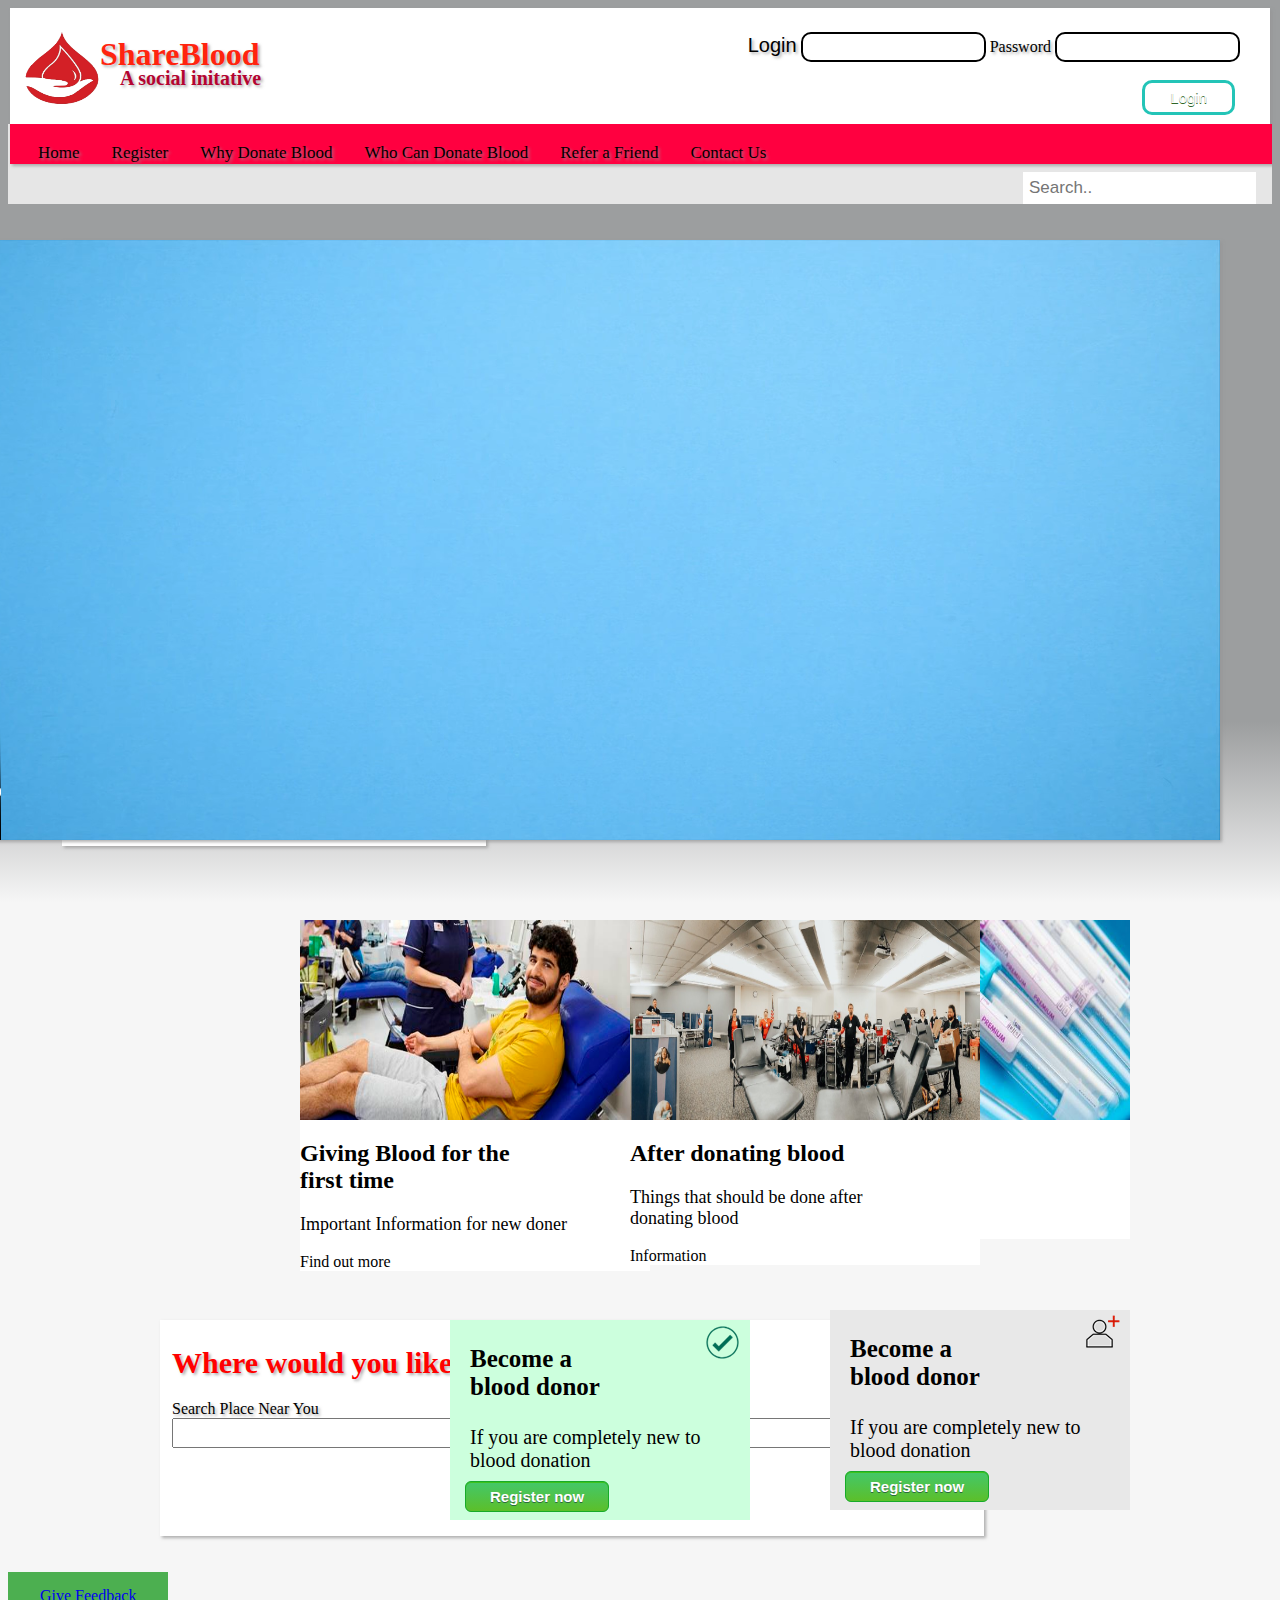
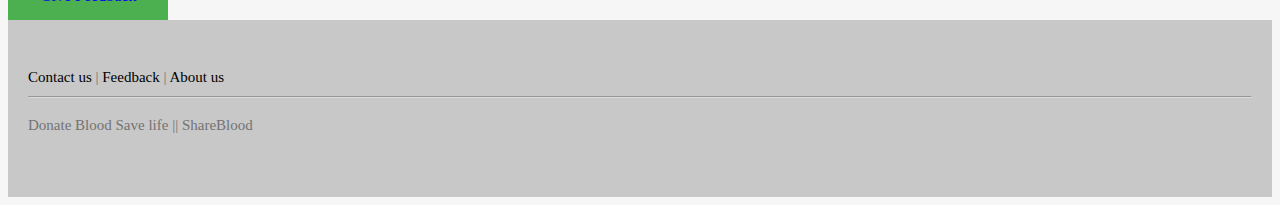
<file: index.html>
<html>
<head>
	<title>Share Blood</title>
	<link rel="icon" type="image/ico" href="logo2.png"/>
  <link rel="stylesheet" href="blood.css">

<body>
<div class="header2">
<fieldset>	
<div class="header1">
<a href="index.html">	
	<img src="logo2.png" alt="logo" />
	<h1>ShareBlood</h1><br>
	<h2>A social initative</h2>
</a>
</div>
<div class="login">
	<form>
	<label class="text_1"for="Donation-login">Login</label>
	<input type="text" id="Donation-login" name="Donation-login"/>
	<lable lass="text_2" for="Password">Password</lable>
	<input type="Password" id="Password" name="Password"><br><br>
	<input type="submit" value="Login">
	</form>
</div>
</fieldset>
</div>

 <div class="topnav">
 <fieldset>
  <a class="active" href="index.html">Home</a>
  <a href="register.html">Register</a>
  <a href="why_donate_blood.html">Why Donate Blood</a>
  <a href="who_can_donate_blood.html">Who Can Donate Blood</a>
  <a href="refer.html">Refer a Friend</a>
  <a href="contact_us.html">Contact Us</a>
  </fieldset>
  <input type="text" placeholder="Search..">
</div> <br><br>
<div class="doner">
	<fieldset>
		<form>
		<h1>Find Donor</h1>
		<label for="state">:State</label>
		<select id="state">
			<option value="Andhra Pradesh">Andhra Pradesh</option>
			<option value="Arunachal Pradesh">Arunachal Pradesh</option>
			<option value="Assam">Assam</option>
			<option value="Bihar">Bihar</option>
			<option value="Goa">Goa</option>
			<option value="Gujarat">Haryana</option>
			<option value="Himachal Pradesh">Himachal Pradesh</option>
			<option value="Jharkhand">Jharkhand</option>
		</select><br><br>
		<label for="city">:City</label>
		<select id="city">
			<option value="Amaravati">Amaravati</option>
			<option value="Itanagar">Itanagar</option>
			<option value="	Dispur">Dispur</option>
			<option value="Patna">Patnar</option>
			<option value="Panaji">Panaji</option>
			<option value="	Gandhinagar">Gandhinagar</option>
			<option value="Shimla">Shimla</option>
			<option value="Jharkhand">Jharkhand</option>
		</select><br><br>
		<label for="blood_group">:Blood Group</label>
		<select id="blood_group">
			<option value="A+">A+</option>
			<option value="A-">A-</option>
			<option value="	B+">B+</option>
			<option value="B-">B-</option>
			<option value="O+">O+</option>
			<option value="	O-">O-</option>
			<option value="AB+">AB+</option>
			<option value="AB-">AB-</option>
		</select><br><br>
		<input type="submit" value="search">
	</form>
	<img class="img_set" src="donation1.jpg">
	</fieldset>
</div>
</div>
<video class="vidwork" controls>
  <source src="blood_donation.mp4" type="video/mp4">
</video>
<div class="donation_prcs">
	<a href ="give_blood.html" class ="link_give">
		<div class="donation_process">
			<img src="donation5.jpg" alt="donation imgae">
		</div>
		<div class="progress1">
			<h2>Giving Blood for the<br> first time</h2>
		</div>
		<p>Important Information for new doner</p>
		<span class=link2>Find out more</span>
	</a>
</div>

<div class="donation_prcs2">
	<a href ="register.html" class ="link_give1">
		<div class="donation_process2">
			<img src="donation8.jpg" alt="donation imgae">
		</div>
		<div class="progress2">
			<h2>Register Online</h2>
		</div>
		<p>First step for blood donation</p>
		<span>Information</span>
	</a>
</div>



<div class="donation_prcs3">
	<a href ="give_blood3.html" class ="link_give3">
		<div class="donation_process3">
			<img src="donation6.jpg" alt="donation imgae">
		</div>
		<div class="progresse">
			<h2>After donating blood</h2>
		</div>
		<p>Things that should be done after<br> donating blood</p>
		<span>Information</span>
	</a>
</div><br><br><br><br><br><br><br><br><br><br><br><br><br><br><br><br><br><br><br><br><br><br><br><br><br><br><br><br><br><br><br><br><br><br><br><br><br><br><br><br><br><br><br><br><br><br><br><br><br><br><br><br><br><br><br><br><br><br><br><br>
  <div class="place_donation">
	<fieldset>
		<h1>Where would you like to donate blood</h1>
		<label for="search">Search Place Near You</label><br>
			<input type="text" id="search" name="search1" size="50"/><br/><br>
<input type="submit" name="search"/><br/>
	</fieldset> <!-------------------------------------------------------------------------------------->
    <div class="new-register">
                <div class="register_image">
                    <img class="register_image-1" src="tick.png" alt="register-tick.png">
                </div>
            <h3 class="register_heading">Become a<br> blood donor</h3>
            <div class="register_text" data-mh="appointment-block-text" >
                <p>If you are completely new to <br>blood donation</p>
            </div>
                <a class="btn" href="register.html" target="_top">Register now</a>
        </div>

                                



<!-------------------------------------------------------------------------------------->
     <div class="new">
                <div class="register">
                    <img class="register_image" src="add.png" alt="register-tick.png">
                </div>
            <h3 class="register-heading">Become a<br> blood donor</h3>
            <div class="register_text1" data-mh="appointment-block-text" >
                <p>If you are completely new to <br>blood donation</p>
            </div>
                <a class="button" href="register.html" target="_top">Register now</a>
        </div>

<!-------------------------------------------------------------------------------------->
	<br><br>
</div>

<div class="feed_back"><a class="feed_back1" href="feedback.html">Give Feedback</a></div>

</body>

<!-------------------------------------------------------------------------------------->
    <footer class="site-footer">
      <div class="container">
        <div class="row">
  <tr class>
    <a href="contact_us.html" class="info"><th>Contact us</th></a>
    <th>|</th>
    <a href="feedback.html" class="info1"><th>Feedback</th></a>
    <th>|</th>
    <a href="about_us.html" class="info1"><th>About us</th></a>
  </tr>
           

        <hr>
      </div>
      <div class="container">
        <div class="row">
            <p class="save">Donate Blood Save life || ShareBlood 
            </p>
          </div>
      </div>
</footer>
</html>
</file>
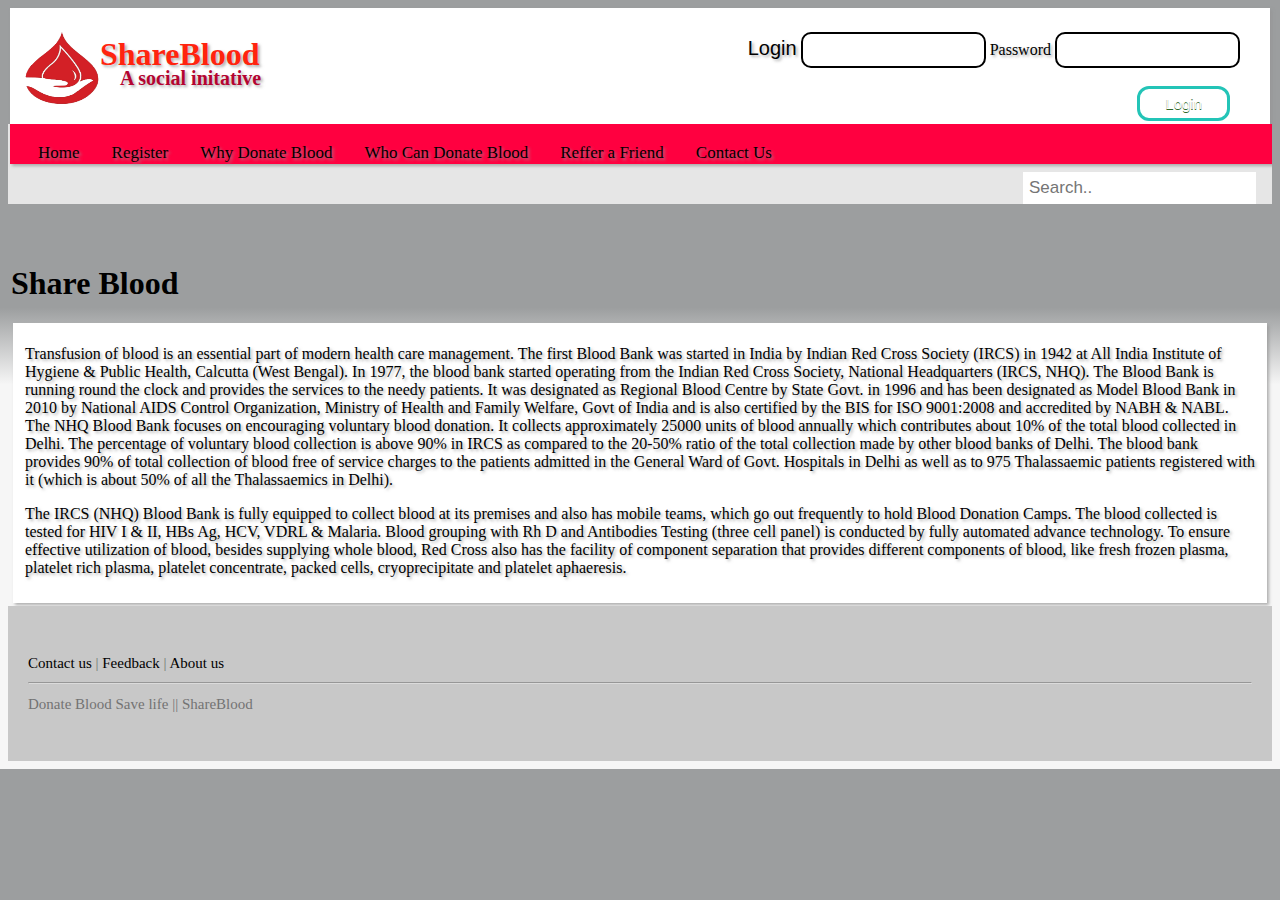
<file: about_us.html>
<!Doctype html>
<html>
    <head>
        <title>About Us</title>
        <link rel="stylesheet" href="about_us.css">
        <link rel="icon" type="image/ico" href="logo2.png"/>
          
  </head>

<meta name="viewport" content="width=device-width, initial-scale=1">

  <body>
<div class="header2">
<fieldset>  
<div class="header1"> 
<a href="index.html">  
  <img src="logo2.png" alt="logo" />
  <h1>ShareBlood</h1><br>
  <h2>A social initative</h2>
</a>
</div>
<div class="login">
  <form>
  <label class="text_1"for="Donation-login">Login</label>
  <input type="text" id="Donation-login" name="Donation-login"/>
  <lable lass="text_2" for="Password">Password</lable>
  <input type="Password" id="Password" name="Password"><br><br>
  <input type="submit" value="Login">
  </form>
</div>
</fieldset>
</div>

 <div class="topnav">
 <fieldset>
  <a class="active" href="index.html">Home</a>
  <a href="register.html">Register</a>
  <a href="why_donate_blood.html">Why Donate Blood</a>
  <a href="who_can_donate_blood.html">Who Can Donate Blood</a>
  <a href="refer.html">Reffer a Friend</a>
  <a href="contact_us.html">Contact Us</a>
  </fieldset>
  </fieldset>
  <input type="text" placeholder="Search..">
</div> <br><br>     
        <table>
            <tr>
                <td colspan="100%">
                    <h1>
                        Share Blood
                    </h1>
                    <fieldset class="field1">
                    <p>
                        Transfusion of blood is an essential part of modern health care management. The first Blood Bank was started in India by Indian Red Cross Society (IRCS) in 1942 at All India Institute of Hygiene & Public Health, Calcutta (West Bengal).
In 1977, the blood bank started operating from the Indian Red Cross Society, National Headquarters (IRCS, NHQ). The Blood Bank is running round the clock and provides the services to the needy patients. It was designated as Regional Blood Centre by State Govt. in 1996 and has been designated as Model Blood Bank in 2010 by National AIDS Control Organization, Ministry of Health and Family Welfare, Govt of India and is also certified by the BIS for ISO 9001:2008 and accredited by NABH & NABL.

The NHQ Blood Bank focuses on encouraging voluntary blood donation. It collects approximately 25000 units of blood annually which contributes about 10% of the total blood collected in Delhi. The percentage of voluntary blood collection is above 90% in IRCS as compared to the 20-50% ratio of the total collection made by other blood banks of Delhi. The blood bank provides 90% of total collection of blood free of service charges to the patients admitted in the General Ward of Govt. Hospitals in Delhi as well as to 975 Thalassaemic patients registered with it (which is about 50% of all the Thalassaemics in Delhi).
                    </p>
                    <p>
                        The IRCS (NHQ) Blood Bank is fully equipped to collect blood at its premises and also has mobile teams, which go out frequently to hold Blood Donation Camps. The blood collected is tested for HIV I & II, HBs Ag, HCV, VDRL & Malaria. Blood grouping with Rh D and Antibodies Testing (three cell panel) is conducted by fully automated advance technology. To ensure effective utilization of blood, besides supplying whole blood, Red Cross also has the facility of component separation that provides different components of blood, like fresh frozen plasma, platelet rich plasma, platelet concentrate, packed cells, cryoprecipitate and platelet aphaeresis.
                    </p>
                    </fieldset>
                </td>
            </tr>
        </table>
        </body>
  <footer class="site-footer">
      <div class="container">
        <div class="row">
  <tr class>
    <a href="contact_us.html" class="info"><th>Contact us</th></a>
    <th>|</th>
    <a href="feedback.html" class="info1"><th>Feedback</th></a>
    <th>|</th>
    <a href="about_us.html" class="info1"><th>About us</th></a>
  </tr>
           

        <hr>
      </div>
      <div class="container">
        <div class="row">
            <p class="save">Donate Blood Save life || ShareBlood 
            </p>
          </div>
      </div>
</footer>
    </html>
</file>
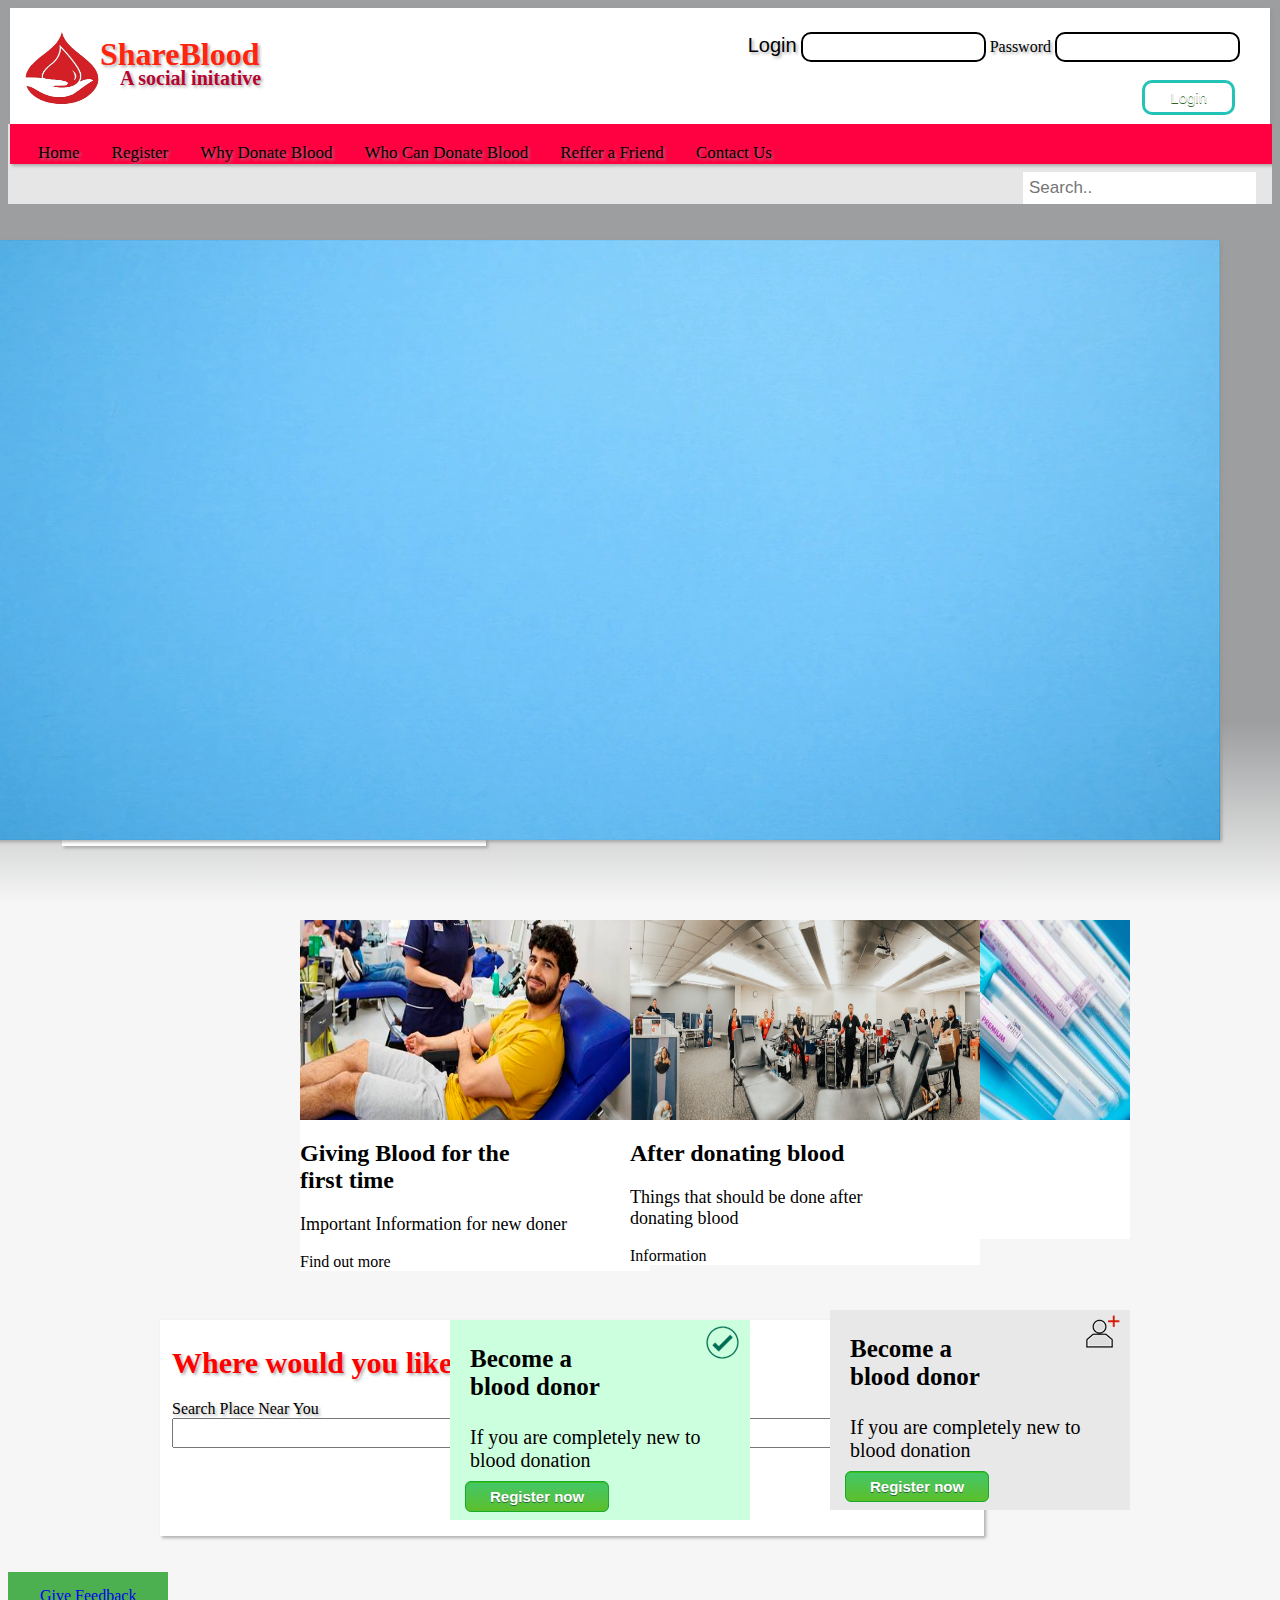
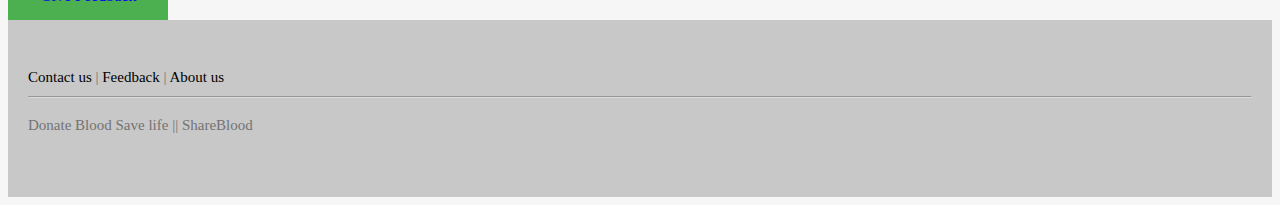
<file: donation_home_page.html>
<html>
<head>
	<title>Share Blood</title>
	<link rel="icon" type="image/ico" href="logo2.png"/>
  <link rel="stylesheet" href="blood.css">

<body>
<div class="header2">
<fieldset>	
<div class="header1">
<a href="donation_home_page.html">	
	<img src="logo2.png" alt="logo" />
	<h1>ShareBlood</h1><br>
	<h2>A social initative</h2>
</a>
</div>
<div class="login">
	<form>
	<label class="text_1"for="Donation-login">Login</label>
	<input type="text" id="Donation-login" name="Donation-login"/>
	<lable lass="text_2" for="Password">Password</lable>
	<input type="Password" id="Password" name="Password"><br><br>
	<input type="submit" value="Login">
	</form>
</div>
</fieldset>
</div>

 <div class="topnav">
 <fieldset>
  <a class="active" href="donation_home_page.html">Home</a>
  <a href="register.html">Register</a>
  <a href="why_donate_blood.html">Why Donate Blood</a>
  <a href="who_can_donate_blood.html">Who Can Donate Blood</a>
  <a href="refer.html">Reffer a Friend</a>
  <a href="contact_us.html">Contact Us</a>
  </fieldset>
  <input type="text" placeholder="Search..">
</div> <br><br>
<div class="doner">
	<fieldset>
		<form>
		<h1>Find Doner</h1>
		<label for="state">:State</label>
		<select id="state">
			<option value="Andhra Pradesh">Andhra Pradesh</option>
			<option value="Arunachal Pradesh">Arunachal Pradesh</option>
			<option value="Assam">Assam</option>
			<option value="Bihar">Bihar</option>
			<option value="Goa">Goa</option>
			<option value="Gujarat">Haryana</option>
			<option value="Himachal Pradesh">Himachal Pradesh</option>
			<option value="Jharkhand">Jharkhand</option>
		</select><br><br>
		<label for="city">:City</label>
		<select id="city">
			<option value="Amaravati">Amaravati</option>
			<option value="Itanagar">Itanagar</option>
			<option value="	Dispur">Dispur</option>
			<option value="Patna">Patnar</option>
			<option value="Panaji">Panaji</option>
			<option value="	Gandhinagar">Gandhinagar</option>
			<option value="Shimla">Shimla</option>
			<option value="Jharkhand">Jharkhand</option>
		</select><br><br>
		<label for="blood_group">:Blood Group</label>
		<select id="blood_group">
			<option value="A+">A+</option>
			<option value="A-">A-</option>
			<option value="	B+">B+</option>
			<option value="B-">B-</option>
			<option value="O+">O+</option>
			<option value="	O-">O-</option>
			<option value="AB+">AB+</option>
			<option value="AB-">AB-</option>
		</select><br><br>
		<input type="submit" value="search">
	</form>
	<img class="img_set" src="donation1.jpg">
	</fieldset>
</div>
</div>
<video class="vidwork" autoplay>
  <source src="blood_donation.mp4" type="video/mp4">
</video>
<div class="donation_prcs">
	<a href ="give_blood.html" class ="link_give">
		<div class="donation_process">
			<img src="donation5.jpg" alt="donation imgae">
		</div>
		<div class="progress1">
			<h2>Giving Blood for the<br> first time</h2>
		</div>
		<p>Important Information for new doner</p>
		<span class=link2>Find out more</span>
	</a>
</div>

<div class="donation_prcs2">
	<a href ="register.html" class ="link_give1">
		<div class="donation_process2">
			<img src="donation8.jpg" alt="donation imgae">
		</div>
		<div class="progress2">
			<h2>Register Online</h2>
		</div>
		<p>First step for blood donation</p>
		<span>Information</span>
	</a>
</div>



<div class="donation_prcs3">
	<a href ="give_blood3.html" class ="link_give3">
		<div class="donation_process3">
			<img src="donation6.jpg" alt="donation imgae">
		</div>
		<div class="progresse">
			<h2>After donating blood</h2>
		</div>
		<p>Things that should be done after<br> donating blood</p>
		<span>Information</span>
	</a>
</div><br><br><br><br><br><br><br><br><br><br><br><br><br><br><br><br><br><br><br><br><br><br><br><br><br><br><br><br><br><br><br><br><br><br><br><br><br><br><br><br><br><br><br><br><br><br><br><br><br><br><br><br><br><br><br><br><br><br><br><br>
  <div class="place_donation">
	<fieldset>
		<h1>Where would you like to donate blood</h1>
		<label for="search">Search Place Near You</label><br>
			<input type="text" id="search" name="search1" size="50"/><br/><br>
<input type="submit" name="search"/><br/>
	</fieldset> <!-------------------------------------------------------------------------------------->
    <div class="new-register">
                <div class="register_image">
                    <img class="register_image-1" src="tick.png" alt="register-tick.png">
                </div>
            <h3 class="register_heading">Become a<br> blood donor</h3>
            <div class="register_text" data-mh="appointment-block-text" >
                <p>If you are completely new to <br>blood donation</p>
            </div>
                <a class="btn" href="register.html" target="_top">Register now</a>
        </div>

                                



<!-------------------------------------------------------------------------------------->
     <div class="new">
                <div class="register">
                    <img class="register_image" src="add.png" alt="register-tick.png">
                </div>
            <h3 class="register-heading">Become a<br> blood donor</h3>
            <div class="register_text1" data-mh="appointment-block-text" >
                <p>If you are completely new to <br>blood donation</p>
            </div>
                <a class="button" href="register.html" target="_top">Register now</a>
        </div>

<!-------------------------------------------------------------------------------------->
	<br><br>
</div>

<div class="feed_back"><a class="feed_back1" href="feedback.html">Give Feedback</a></div>

</body>

<!-------------------------------------------------------------------------------------->
    <footer class="site-footer">
      <div class="container">
        <div class="row">
  <tr class>
    <a href="contact_us.html" class="info"><th>Contact us</th></a>
    <th>|</th>
    <a href="feedback.html" class="info1"><th>Feedback</th></a>
    <th>|</th>
    <a href="about_us.html" class="info1"><th>About us</th></a>
  </tr>
           

        <hr>
      </div>
      <div class="container">
        <div class="row">
            <p class="save">Donate Blood Save life || ShareBlood 
            </p>
          </div>
      </div>
</footer>
</html>
</file>
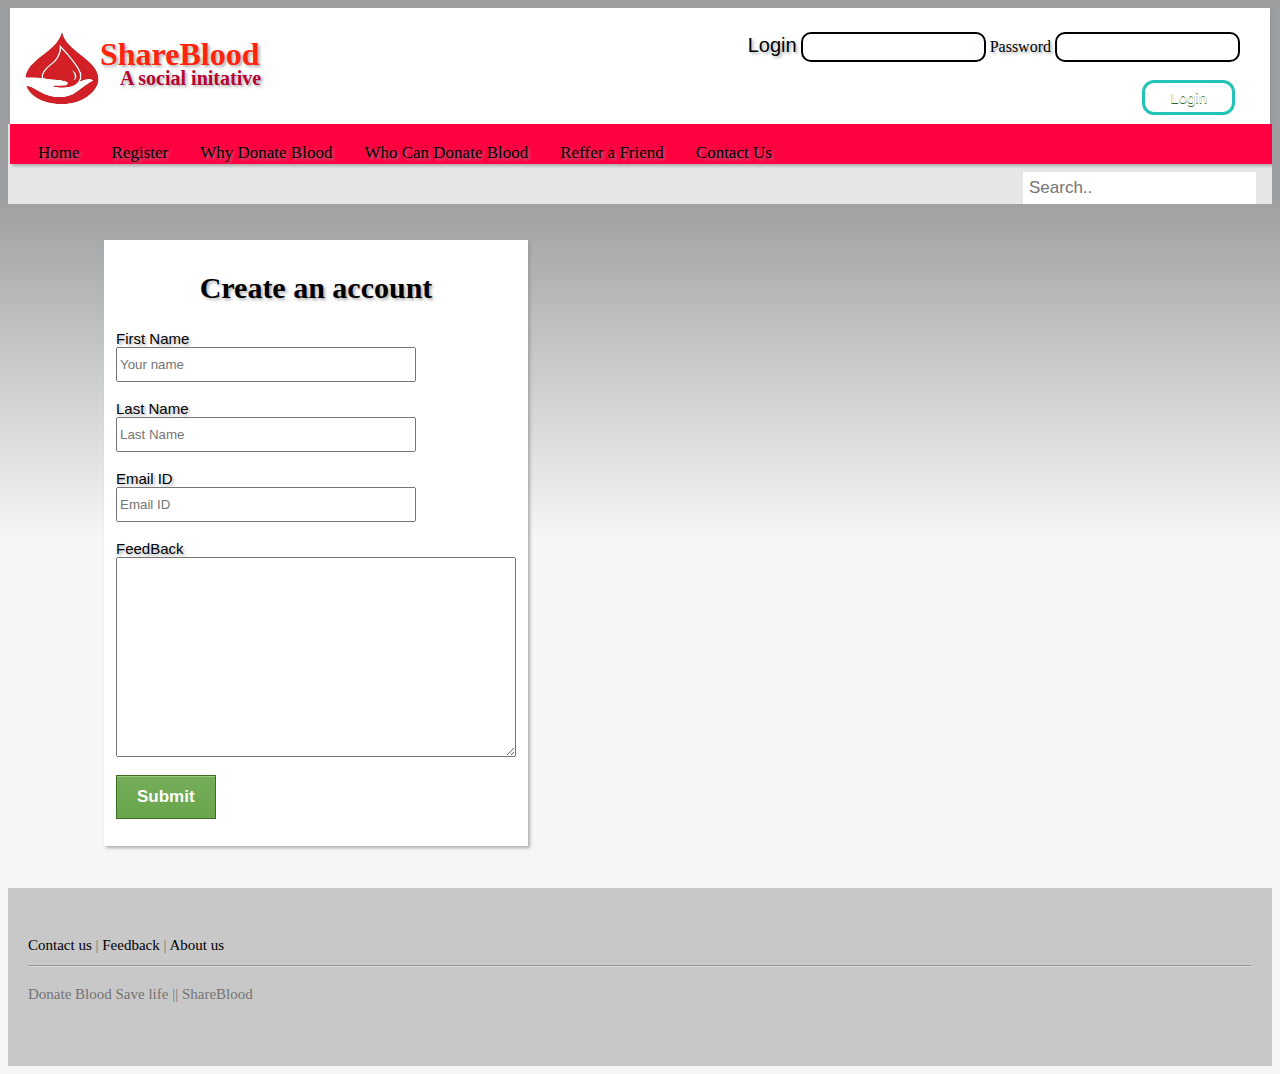
<file: feedback.html>
<html>
<head>
	<title>Feed Back</title>
	<link rel="icon" type="image/ico" href="logo2.png"/>
  <link rel="stylesheet" href="feedback.css">
</head>
<body>
<div class="header2">
<fieldset>	
<div class="header1">	
	<a href="index.html"> 
  <img src="logo2.png" alt="logo" />
  <h1>ShareBlood</h1><br>
  <h2>A social initative</h2>
</a>
</div>
<div class="login">
  <form>
  <label class="text_1"for="Donation-login">Login</label>
  <input type="text" id="Donation-login" name="Donation-login"/>
  <lable lass="text_2" for="Password">Password</lable>
  <input type="Password" id="Password" name="Password"><br><br>
  <input type="submit" value="Login">
  </form>
</div>
</fieldset>
</div>

 <div class="topnav">
 <fieldset>
  <a class="active" href="index.html">Home</a>
  <a href="register.html">Register</a>
  <a href="why_donate_blood.html">Why Donate Blood</a>
  <a href="who_can_donate_blood.html">Who Can Donate Blood</a>
  <a href="refer.html">Reffer a Friend</a>
  <a href="contact_us.html">Contact Us</a>
  </fieldset>
  <input type="text" placeholder="Search..">
</div> <br><br>



<div class="new-account">
	<fieldset>
  <div class="heading">
    <h2>Create an account</h2>
  </div>
  <div>
      <form action="/action_page.php">
        <label class="label1" for="first-name">First Name</label><br>
        <input class="input1" type="text" id="first-name" name="firstname" placeholder="Your name"><br><br>
        <label class="label2" for="last-name">Last Name</label><br>
        <input class="input2" type="text" id="last-name" name="lasttname" placeholder="Last Name"><br><br>
        <label class="label3" for="email-id">Email ID</label><br>
        <input class="input3" type="text" id="email_id" name="emailtname" placeholder="Email ID"><br><br>
        <label class="label4" for="subject">FeedBack</label><br>
        <textarea class="input4" id="subject" name="subject"></textarea>
        <br><br>
        <input class="input5" type="submit" value="Submit">
   </div>
      </form>
      </fieldset>
      </div></fieldset></div></body>
      <br><br><br><br><br><br><br><br><br><br><br><br><br><br><br><br><br><br><br><br><br><br><br><br><br><br><br><br><br><br><br><br><br><br><br><br>
<!-------------------------------------------------------------------------------------->
    <footer class="site-footer">
      <div class="container">
        <div class="row">
  <tr class>
    <a href="contact_us.html" class="info"><th>Contact us</th></a>
    <th>|</th>
    <a href="feedback.html" class="info1"><th>Feedback</th></a>
    <th>|</th>
    <a href="about_us.html" class="info1"><th>About us</th></a>
  </tr>
           

        <hr>
      </div>
      <div class="container">
        <div class="row">
          <div class="col-md-8 col-sm-6 col-xs-12">
            <p class="copyright-text">Donate Blood Save life || ShareBlood 
            </p>
          </div>
        </div>
      </div>
</footer>
</head></html>
</file>
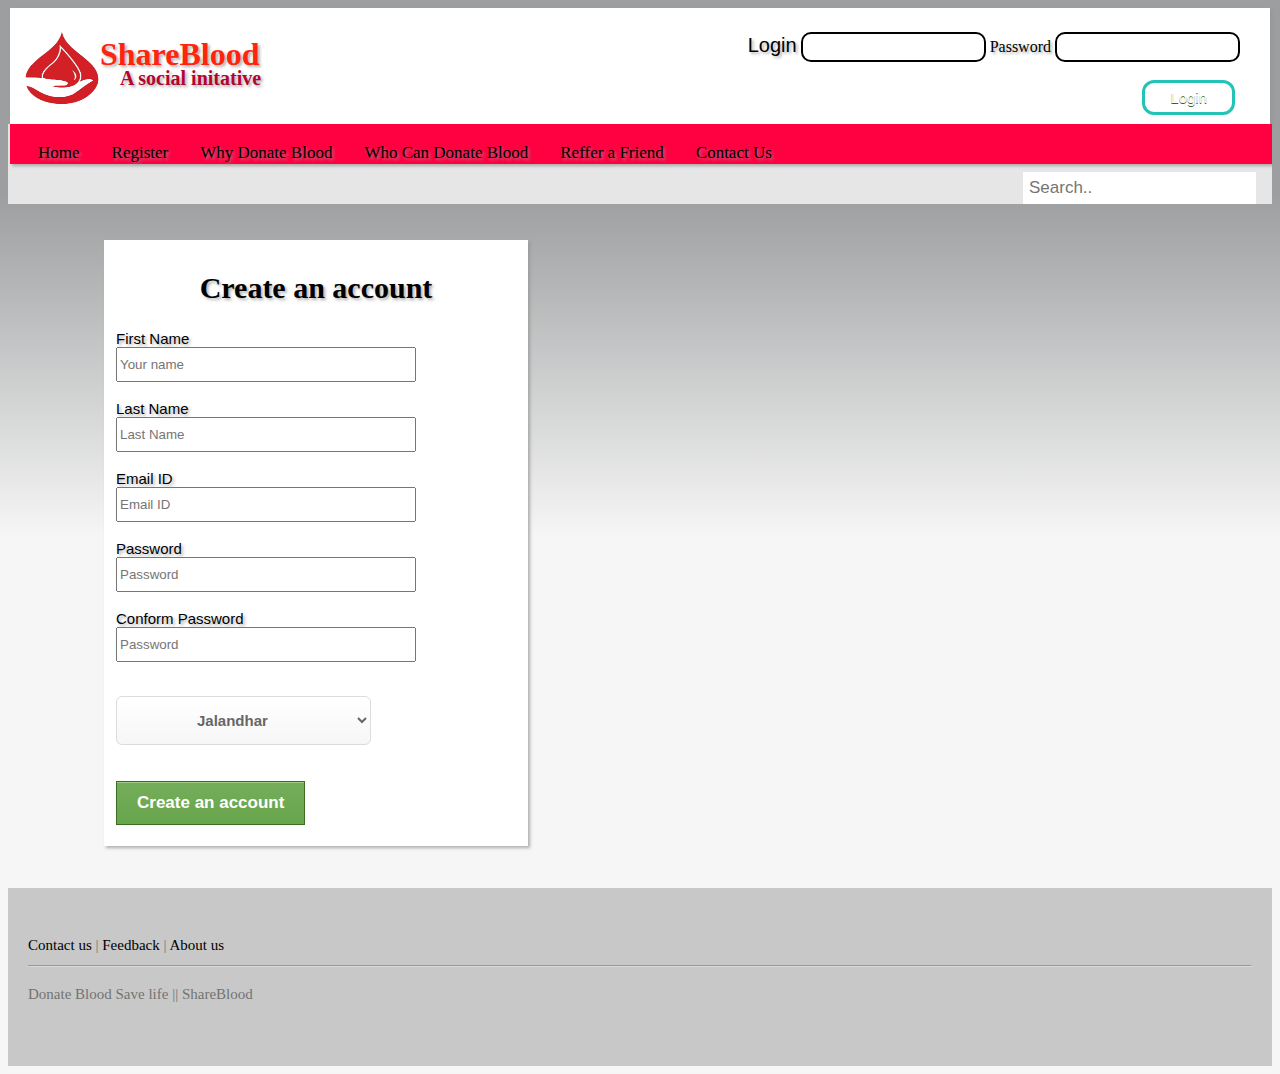
<file: register.html>
<html>
<head>
	<title>Register Account</title>
	<link rel="icon" type="image/ico" href="logo2.png"/>
  <link rel="stylesheet" href="register.css">

<body>
<div class="header2">
<fieldset>	
<div class="header1">	
<a href="index.html">  
  <img src="logo2.png" alt="logo" />
  <h1>ShareBlood</h1><br>
  <h2>A social initative</h2>
</a>
</div>
<div class="login">
  <form>
  <label class="text_1"for="Donation-login">Login</label>
  <input type="text" id="Donation-login" name="Donation-login"/>
  <lable lass="text_2" for="Password">Password</lable>
  <input type="Password" id="Password" name="Password"><br><br>
  <input type="submit" value="Login">
  </form>
</div>
</fieldset>
</div>

 <div class="topnav">
 <fieldset>
  <a class="active" href="index.html">Home</a>
  <a href="register.html">Register</a>
  <a href="why_donate_blood.html">Why Donate Blood</a>
  <a href="who_can_donate_blood.html">Who Can Donate Blood</a>
  <a href="refer.html">Reffer a Friend</a>
  <a href="contact_us.html">Contact Us</a>
  </fieldset>
  <input type="text" placeholder="Search..">
</div> <br><br>



<div class="new-account">
	<fieldset>
  <div class="heading">
    <h2>Create an account</h2>
  </div>
  <div>
      <form action="/action_page.php">
        <label class="label1" for="first-name">First Name</label><br>
        <input class="input1" type="text" id="first-name" name="firstname" placeholder="Your name"><br><br>
        <label class="label2" for="last-name">Last Name</label><br>
        <input class="input2" type="text" id="last-name" name="lasttname" placeholder="Last Name"><br><br>
        <label class="label3" for="email-id">Email ID</label><br>
        <input class="input3" type="text" id="email_id" name="emailtname" placeholder="Email ID"><br><br>
        <label class="label3" for="pass_id">Password</label><br>
        <input class="input3" type="Password" id="pass_id" name="password" placeholder="Password"><br><br>
         <label class="label4" for="pass_id1">Conform Password</label><br>
        <input class="input4" type="Password" id="pass_id1" name="password" placeholder="Password"><br><br>
   </div>
        <div class="select1">
        <select class="select1" id="country" name="City">
          <option value="jalandhar">Jalandhar</option>
          <option value="amritsar">Amritsar</option>
          <option value="ludhiana">Ludhiana</option>
          <option value="phagwara">Phagwara</option>
          <option value="pthankot">Pthankot</option>
          <option value="patiala">Patiala</option>
          <option value="kapurthala">Kapurthala</option>
          <option value="nakodar">Nakodar</option>
          <option value="hoshiarpur">Hoshiarpur</option>
          <option value="nurmahal">Nurmahal</option>
        </select>
        </div><br><br>
        <input class="input5" type="submit" value="Create an account">
      </form>
      </fieldset>
      </div></fieldset></div></body>
      <br><br><br><br><br><br><br><br><br><br><br><br><br><br><br><br><br><br><br><br><br><br><br><br><br><br><br><br><br><br><br><br><br><br><br><br>
<!-------------------------------------------------------------------------------------->
    <footer class="site-footer">
      <div class="container">
        <div class="row">
  <tr class>
    <a href="contact_us.html" class="info"><th>Contact us</th></a>
    <th>|</th>
    <a href="feedback.html" class="info1"><th>Feedback</th></a>
    <th>|</th>
    <a href="about_us.html" class="info1"><th>About us</th></a>
  </tr>
           

        <hr>
      </div>
      <div class="container">
        <div class="row">
          <div class="col-md-8 col-sm-6 col-xs-12">
            <p class="copyright-text">Donate Blood Save life || ShareBlood 
            </p>
          </div>
        </div>
      </div>
</footer>
</head></html>
</file>
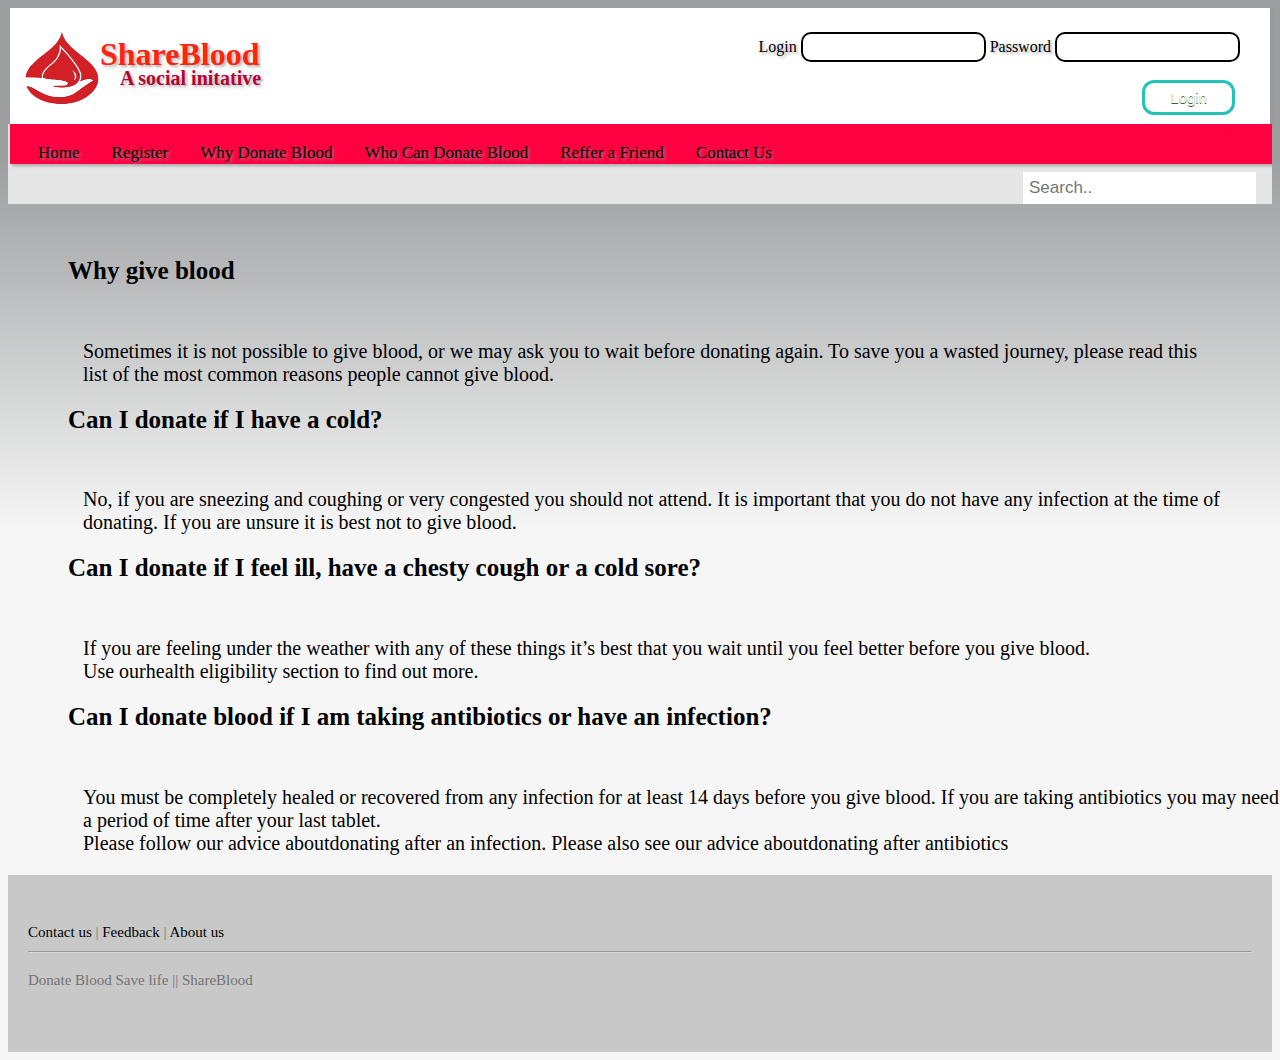
<file: who_can_donate_blood.html>
<html>
<head>
	<title>Who can donate blood</title>
	<link rel="icon" type="image/ico" href="logo2.png"/>
  <link rel="stylesheet" href="who_can_donate_blood.css">

<body>
<div class="header2">
<fieldset>	
<div class="header1">	
<a href="index.html">  
  <img src="logo2.png" alt="logo" />
  <h1>ShareBlood</h1><br>
  <h2>A social initative</h2>
</a>
</div>
<div class="login">
	<form>
	<label class="text_1"for="Donation-login">Login</label>
	<input type="text" id="Donation-login" name="Donation-login"/>
	<lable lass="text_2" for="Password">Password</lable>
	<input type="Password" id="Password" name="Password"><br><br>
	<input type="submit" value="Login">
	</form>
</div>
</fieldset>
</div>

 <div class="topnav">
 <fieldset>
  <a class="active" href="index.html">Home</a>
  <a href="register.html">Register</a>
  <a href="why_donate_blood.html">Why Donate Blood</a>
  <a href="who_can_donate_blood.html">Who Can Donate Blood</a>
  <a href="refer.html">Reffer a Friend</a>
  <a href="contact_us.html">Contact Us</a>
  </fieldset>
  <input type="text" placeholder="Search..">
</div> <br><br>
<div class="output">
	<h1>Why give blood</h1><br>
	     <p>Sometimes it is not possible to give blood, or we may ask you to wait before donating again. To save you a wasted journey, please read this <br> list of the most common reasons people cannot give blood.</p>
</div>
<div class="output">
    <h1>Can I donate if I have a cold?</h1><br>
       <p>No, if you are sneezing and coughing or very congested you should not attend. It is important that you do not have any infection at the time of<br> donating. If you are unsure it is best not to give blood.</p>
</div>
<div class="output">
    <h1>Can I donate if I feel ill, have a chesty cough or a cold sore?</h1><br>
       <p>If you are feeling under the weather with any of these things it’s best that you wait until you feel better before you give blood.<br> Use ourhealth eligibility section to find out more.</p>
</div >
<div class="output">
    <h1>Can I donate blood if I am taking antibiotics or have an infection?</h1><br>
       <p>You must be completely healed or recovered from any infection for at least 14 days before you give blood. If you are taking antibiotics you may need to wait a period of time after your last tablet.<br> Please follow our advice aboutdonating after an infection. Please also see our advice aboutdonating after antibiotics</p>
</div>

</body>
    <footer class="site-footer">
      <div class="container">
        <div class="row">
  <tr class>
    <a href="contact_us.html" class="info"><th>Contact us</th></a>
    <th>|</th>
    <a href="feedback.html" class="info1"><th>Feedback</th></a>
    <th>|</th>
    <a href="about_us.html" class="info1"><th>About us</th></a>
  </tr>
           

        <hr>
      </div>
      <div class="container">
        <div class="row">
            <p class="save">Donate Blood Save life || ShareBlood 
            </p>
          </div>
      </div>
  </div>
</footer>
</html>
</file>
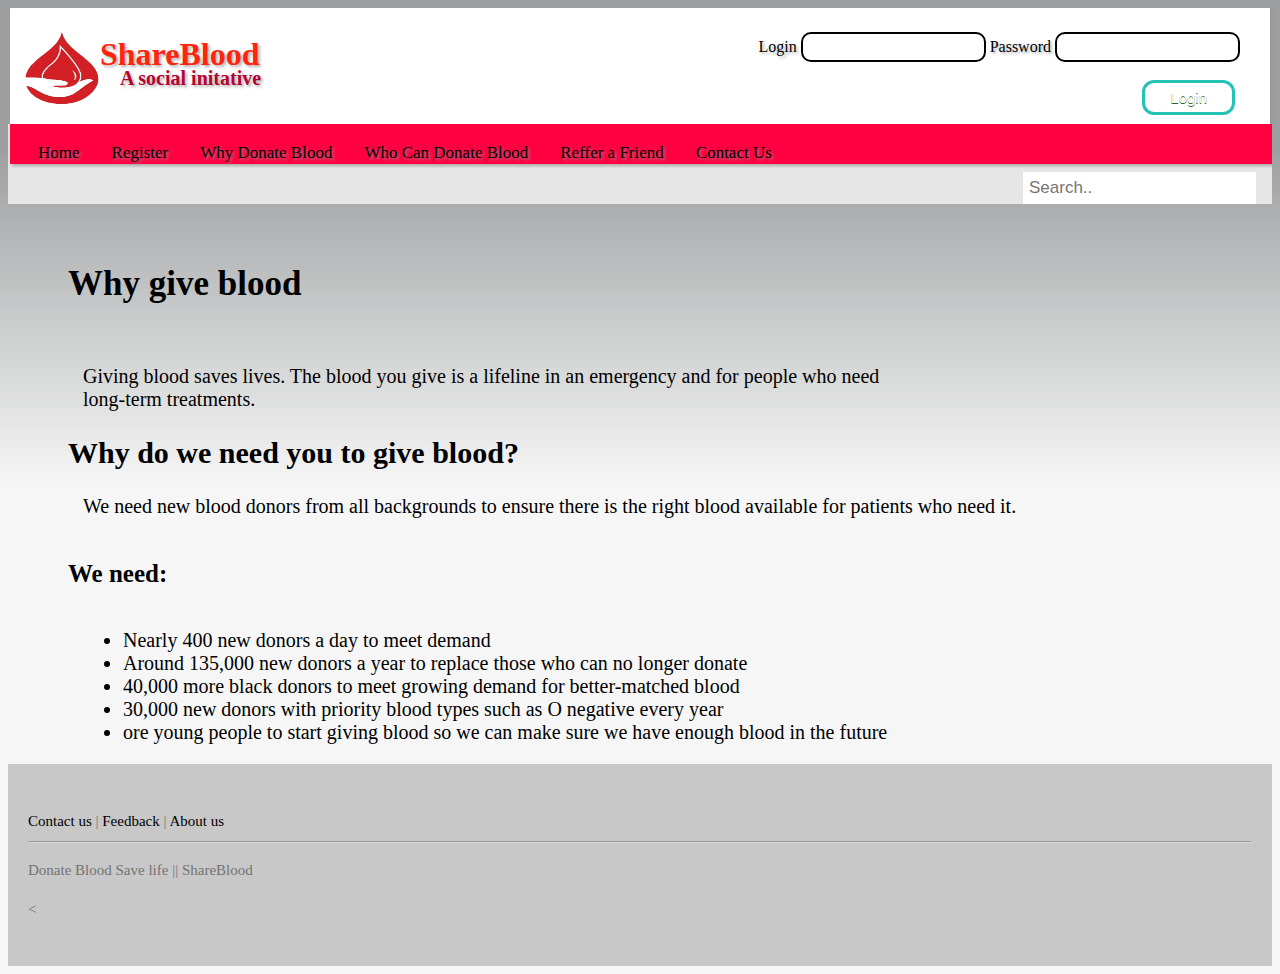
<file: why_donate_blood.html>
<html>
<head>
	<title>Why to donate blood</title>
	<link rel="icon" type="image/ico" href="logo2.png"/>
  <link rel="stylesheet" href="why_donate_blood.css">

<body>
<div class="header2">
<fieldset>	
<div class="header1">	
<a href="index.html">  
  <img src="logo2.png" alt="logo" />
  <h1>ShareBlood</h1><br>
  <h2>A social initative</h2>
</a>
</div>
<div class="login">
	<form>
	<label class="text_1"for="Donation-login">Login</label>
	<input type="text" id="Donation-login" name="Donation-login"/>
	<lable lass="text_2" for="Password">Password</lable>
	<input type="Password" id="Password" name="Password"><br><br>
	<input type="submit" value="Login">
	</form>
</div>
</fieldset>
</div>

 <div class="topnav">
 <fieldset>
  <a class="active" href="index.html">Home</a>
  <a href="register.html">Register</a>
  <a href="why_donate_blood.html">Why Donate Blood</a>
  <a href="who_can_donate_blood.html">Who Can Donate Blood</a>
  <a href="refer.html">Reffer a Friend</a>
  <a href="contact_us.html">Contact Us</a>
  </fieldset>
  <input type="text" placeholder="Search..">
</div> <br><br>
<div class="output">
	<h1>Why give blood</h1><br>
	    <p>Giving blood saves lives. The blood you give is a lifeline in an emergency and for people who need <br>long-term treatments.</p>
</div>
<div class="output1">
	<h2>Why do we need you to give blood?</h2>
	<p>We need new blood donors from all backgrounds to ensure there is the right blood available for patients who need it.</p>
	<h5>We need:</h5>
<ul>
<li>Nearly 400 new donors a&nbsp;day to meet&nbsp;demand</li>
<li>Around 135,000 new donors a year to replace those who can no longer donate</li>
<li>40,000 more black donors to meet growing demand for better-matched blood</li>
<li>30,000 new donors with priority blood types such as O negative every year</li>
<li>ore young people to start giving blood so we can make sure we have enough blood in the future</li>
</ul>
</div>



</body>
    <footer class="site-footer">
      <div class="container">
        <div class="row">
   <tr class>
    <a href="contact_us.html" class="info"><th>Contact us</th></a>
    <th>|</th>
    <a href="feedback.html" class="info1"><th>Feedback</th></a>
    <th>|</th>
    <a href="about_us.html" class="info1"><th>About us</th></a>
  </tr>
           

        <hr>
      </div>
      <div class="container">
        <div class="row">
            <p class="save">Donate Blood Save life || ShareBlood 
            </p>
          </div>
      </div>
  </div><
</footer>
</html>
</file>
<file: blood.css>
body{
  overflow-y:auto;
  background: linear-gradient(to bottom,  #9c9e9f 0%,#9c9e9f 40%,#f6f6f6 50%,#f6f6f6 100%);
}
.header1 img{
  	position: absolute;
  	width: 80px;
  	height: 75px;
  	top:30px;
}
body{
	background-color: #A4A4A4;
}
.header1 h1{
	color: #FF240E;
 	position: absolute;
  	top:15px;
  	left: 100;

 }
 .header1 h2{
 	color:#B40431;
	position: absolute;
	top:50px;
	left: 120px;
	font-size: 20px;
 }
.searchbar input{
  	float:left;
  	display:block;
  	color:black;
  	text-align: left;
  	padding:14px 16px;
  	text-decoration: none;
  	font-size:17px;

}
.searchbar input[type=text]{
	float:right;
	padding:6px;
	margin-top:8px;
	margin-right: 16px;
	font-size:17px;
}
.header2 fieldset{
	background-color:white;
	height: 100px;
	background: solid;
	display:block;
	text-shadow: 2px 2px 3px rgba(150, 150, 150, 0.75);
  box-shadow: 2px 2px 3px rgba(150, 150, 150, 0.75);
  border: 3px;

	

}
div.login{
	position:absolute;
	right:40px;
}
.login input[type=submit]{
	position: absolute;
	right:5;
  background-color:transparent;
  border-radius:10px;
  border:3px solid #23c4b7;
  display:inline-block;
  cursor:pointer;
  color:#ffffff;
  font-family:Arial;
  font-size:15px;
  padding:6px 25px;
  text-decoration:none;
  text-shadow:0px 1px 0px #2f6627;
}
.login input[type=submit]:hover{
	background-color: #23c4b7;
}
.login input[type=text]{
 border-radius: 10px;
 border:2px solid black;
 height: 30px;

}
.login input[type=password]{
 border-radius: 10px;
 border:2px solid black;
 height: 30px;

}
label.text_1{
  font-size: 20px;
  font-family:Arial;
}
label.text_2{
  font-size: 20px;
  font-family:Arial;
}
.lists fieldset{
	background-color: #B40431;
	position: absolute;
	top:50;
  border: 3px;
}

/*<------------------------------------------------------>*/

.topnav {
  overflow: hidden;
  background-color:#E6E6E6;
}
.topnav fieldset{
	background-color: #FF0040;
}


.topnav a {
  float: left;
  display: block;
  color: black;
  text-align: center;
  padding: 14px 16px;
  text-decoration: none;
  font-size: 17px;
}


.topnav a:hover {
  background-color: #ddd;
  color: black;
}



.topnav fieldset{
  text-shadow: 2px 2px 3px rgba(150, 150, 150, 0.75);
  box-shadow: 2px 2px 3px rgba(150, 150, 150, 0.75);
  height:25px;
  width: 1890px;
  border: 3px;
}

.topnav input[type=text] {
  float: right;
  padding: 6px;
  border: none;
  margin-top: 8px;
  margin-right: 16px;
  font-size: 17px;
}


@media screen and (max-width: 600px) {
  .topnav a, .topnav input[type=text] {
    float: none;
    display: block;
    text-align: left;
    width: 100%;
    margin: 0;
    padding: 14px;
  }
  .topnav input[type=text] {
    border: 1px solid #ccc;
  }
}
.doner h1{
  font-size: 20px;
  color:red;

}

.doner fieldset{
  position: absolute;
  background-color:white;
  background: solid;
  display:block;
  text-shadow: 2px 2px 3px rgba(150, 150, 150, 0.75);
  box-shadow: 2px 2px 3px rgba(150, 150, 150, 0.75);
  height:590px;
  width: 400px;
  border: 3px;
  left:60px;

}
.doner label{
  position:absolute;
  right:60px;
  border: 10px;
}
.doner input{
  position: absolute;
  right: 54px;
  top:250;
  text-align: center;
  padding-right:30px;
  padding-left: 30px;
  border-radius: 6px;
  padding-top: 15px;
  padding-bottom: 15px;
}
.doner label{

  font-size: 25px;


}
.doner h1{
  font-size:35px;
}
.doner select{
  position:relative;
  font-size:20;
}
img.img_set{
  position: absolute;
  top:360px;
  height:200px;
  width: 400px;
}
 video.vidwork{
  position: absolute;
  right:60px;
  top:240px;
 width: 1300px; 
  height:600px;
  text-shadow: 2px 2px 3px rgba(150, 150, 150, 0.75);
  box-shadow: 2px 2px 3px rgba(150, 150, 150, 0.75);
  object-fit: fill
}

div.donation_prcs{
  position: absolute;
  left:300px;
  top:920px;  
  background-color: white;


}
.donation_process img{
  height: 200px;
  width: 350px;

}
.donation_process img:hover{
  height: 220px;
  width: 400px;

}
.process1 h2{
  font-size:25px;
}

a.link_give{
  text-decoration:none;
  background-color: none;
  color:black;
}
a.link_give:hover{
  color:red;
  text-decoration: underline;
  font-size: 20px;

}

.donation_prcs p{
  font-size: 18px;
}
/*-------------------------------------------------------------------------------------------*/
div.donation_prcs2{
  position: absolute;
  left:780px;
  top:920px;
  background-color: white; 


}
.donation_process2 img{
  height: 200px;
  width: 350px;

}
.donation_process2 img:hover{
  height: 220px;
  width: 400px;

}
.process2 h2{
  font-size:25px;
}

a.link_give1{
  text-decoration:none;
  background-color: none;
  color:black;
}
a.link_give1:hover{
  color:red;
  text-decoration: underline;
  font-size: 20px;
 

}

.donation_prcs1 p{
  font-size: 18px;
}
/*-------------------------------------------------------------------------------*/
div.donation_prcs3{
  position: absolute;
  right:300px;
  top:920px; 
  background-color: white;



}
.donation_process3 img{
  height: 200px;
  width: 350px;

}
.donation_process3 img:hover{
  height: 220px;
  width: 400px;

}
.process3 h2{
  font-size:25px;
}

a.link_give3{
  text-decoration:none;
  background-color: none;
  color:black;
}
a.link_give3:hover{
  color:red;
  text-decoration: underline;
  font-size: 20px;


 

}

.donation_prcs3 p{
  font-size: 18px;
}
.place_donation fieldset{
  position: relative;
  background-color:white;
  background: solid;
  display:block;
  text-shadow: 2px 2px 3px rgba(150, 150, 150, 0.75);
  box-shadow: 2px 2px 3px rgba(150, 150, 150, 0.75);
  height:200px;
  width:500px;
  border: 3px;
  left:150px;
}
.place_donation h1{
  font-size:30px;
  color:red;
}
.place_donation input[type=text]{
  height: 30px;
  width: 800px;
}

.place_donation input[type=submit]{
  position: relative;
  height: 30px;
  width: 75px;
  left:710px;

}
div.new-register{
  position: absolute;
  right:530px;
  top:1320px; 
  background-color: #CCFFDD;
  height:200px;
  width: 300px;
  
}
img.register_image-1{
  position: absolute;
  left:250px;
}
h3.register_heading{
  position: relative;
  font-size: 25px;
  left:20;
}
.register_text{
  position: relative;
  left: 20px;
  font-size: 20px;
}
 a.btn{
  position: absolute;
  bottom: 8px;
  left:15px;
  text-decoration:none;
  box-shadow:inset 0px 1px 0px 0px #3dc21b;
  background:linear-gradient(to bottom, #44c767 5%, #5cbf2a 100%);
  background-color:#44c767;
  border-radius:6px;
  border:1px solid #18ab29;
  display:inline-block;
  cursor:pointer;
  color:#ffffff;
  font-family:Arial;
  font-size:15px;
  font-weight:bold;
  padding:6px 24px;
  text-decoration:none;
  text-shadow:0px 1px 0px #2b6b3c;
}
div.new-register:hover{
  height:210px;
  width: 310px;
  margin: auto;

}
/*-------------------------------------------------------------------------------------------------------*/
 div.new{
  position: absolute;
  right:150px;
  top:1310px; 
  background-color:#E8E8E8;
  height:200px;
  width: 300px;
  
 }
 img.register_image{
  position: absolute;
  left:250px;
}
h3.register-heading{
  position: relative;
  font-size: 25px;
  left:20;
}
.register_text1{
  position: relative;
  left: 20px;
  font-size: 20px;
}
 a.button{
  position: absolute;
  bottom: 8px;
  left:15px;
  text-decoration:none;
  box-shadow:inset 0px 1px 0px 0px #3dc21b;
  background:linear-gradient(to bottom, #44c767 5%, #5cbf2a 100%);
  background-color:#44c767;
  border-radius:6px;
  border:1px solid #18ab29;
  display:inline-block;
  cursor:pointer;
  color:#ffffff;
  font-family:Arial;
  font-size:15px;
  font-weight:bold;
  padding:6px 24px;
  text-decoration:none;
  text-shadow:0px 1px 0px #2b6b3c;
}
div.new:hover{
  height:210px;
  width: 310px;
  margin: auto;

}
/*-------------------------------------------------------------------------------------------------------*/
.site-footer
{
  background-color: #C8C8C8;
  padding:45px  20px;
  font-size:15px;
  line-height:24px;
  color:#737373;
}
.site-footer hr
{
  border-top-color:#bbb;
  opacity:0.5;

}
.site-footer hr.small
{
  margin:20px 0;
}

}
p.save
{
  margin:0
}
div.feed_back{

  background-color: #4CAF50; 
  border: none;
  color: white;
  padding: 15px 32px;
  text-align: center;
  text-decoration: none;
  display: inline-block;
  font-size: 16px;
}
div.feed_back:hover{
  background-color: red; 
  border: none;
  color: white;
  padding: 18px 35px;
  text-align: center;
  text-decoration: none;
  display: inline-block;
  font-size: 20px;
}
a.feed_back1{
  text-decoration: none;
  }
a.info{
  text-decoration:none;
  color:black;
}
a.info1{
  text-decoration:none;
  color:black;

}
</file>
<file: about_us.css>
body{
  overflow-y:auto;
  background: linear-gradient(to bottom,  #9c9e9f 0%,#9c9e9f 40%,#f6f6f6 50%,#f6f6f6 100%);
}
.header1 img{
    position: absolute;
    width: 80px;
    height: 75px;
    top:30px;
}
body{
  background-color: #A4A4A4;
}
.header1 h1{
  color: #FF240E;
  position: absolute;
    top:15px;
    left: 100px;

 }
 .header1 h2{
  color:#B40431;
  position: absolute;
  top:50px;
  left: 120px;
  font-size: 20px;
 }
.searchbar input{
    float:left;
    display:block;
    color:black;
    text-align: left;
    padding:14px 16px;
    text-decoration: none;
    font-size:17px;

}
.searchbar input[type=text]{
  float:right;
  padding:6px;
  margin-top:8px;
  margin-right: 16px;
  font-size:17px;
}
.header2 fieldset{
  background-color:white;
  height: 100px;
  background: solid;
  display:block;
  text-shadow: 2px 2px 3px rgba(150, 150, 150, 0.75);
  box-shadow: 2px 2px 3px rgba(150, 150, 150, 0.75);
  border: 3px;

  

}
div.login{
  position:absolute;
  right:40px;
}
.login input[type=submit]{
  position: absolute;
  right:10px;
  background-color:transparent;
  border-radius:12px;
  border:3px solid #23c4b7;
  display:inline-block;
  cursor:pointer;
  color:#ffffff;
  font-family:Arial;
  font-size:15px;
  padding:6px 25px;
  text-decoration:none;
  text-shadow:0px 1px 0px #2f6627;
}
.login input[type=submit]:hover{
  background-color: #23c4b7;
}
.login input[type=text]{
 border-radius: 10px;
 border:2px solid black;
 height: 30px;

}
.login input[type=password]{
 border-radius: 10px;
 border:2px solid black;
 height: 30px;

}
label.text_1{
  font-size: 20px;
  font-family:Arial;
}
label.text_2{
  font-size: 20px;
  font-family:Arial;
}
.lists fieldset{
  background-color: #B40431;
  position: absolute;
  top:50;
  border: 3px;
}

/*<------------------------------------------------------>*/

.topnav {
  overflow: hidden;
  background-color:#E6E6E6;
}
.topnav fieldset{
  background-color: #FF0040;
}


.topnav a {
  float: left;
  display: block;
  color: black;
  text-align: center;
  padding: 14px 16px;
  text-decoration: none;
  font-size: 17px;
}


.topnav a:hover {
  background-color: #ddd;
  color: black;
}




.topnav fieldset{
  text-shadow: 2px 2px 3px rgba(150, 150, 150, 0.75);
  box-shadow: 2px 2px 3px rgba(150, 150, 150, 0.75);
  height:25px;
  width: 1890px;
  border: 3px;
}

.topnav input[type=text] {
  float: right;
  padding: 6px;
  border: none;
  margin-top: 8px;
  margin-right: 16px;
  font-size: 17px;
}


@media screen and (max-width: 600px) {
  .topnav a, .topnav input[type=text] {
    float: none;
    display: block;
    text-align: left;
    width: 100%;
    margin: 0;
    padding: 14px;
  }
  .topnav input[type=text] {
    border: 1px solid #ccc;
  }
}
.site-footer
{
  background-color: #C8C8C8;
  padding:45px  20px;
  font-size:15px;
  line-height:24px;
  color:#737373;
}
.site-footer hr
{
  border-top-color:#bbb;
  opacity:0.5;

}
.site-footer hr.small
{
  margin:20px 0;
}

.save
{
  margin:0
}
fieldset.field1{
    background-color:white;
  background: solid;
  display:block;
  text-shadow: 2px 2px 3px rgba(150, 150, 150, 0.75);
  box-shadow: 2px 2px 3px rgba(150, 150, 150, 0.75);
  border: 3px
}
a.info{
  text-decoration:none;
  color:black;
}
a.info1{
  text-decoration:none;
  color:black;

}
</file>
<file: feedback.css>
body{
  overflow-y:auto;
  background: linear-gradient(to bottom,  #9c9e9f 0%,#9c9e9f 18%,#f6f6f6 50%,#f6f6f6 100%);
}
.header1 img{
  	position: absolute;
  	width: 80px;
  	height: 75px;
  	top:30px;
}
body{
	background-color: #A4A4A4;
}
.header1 h1{
	color: #FF240E;
 	position: absolute;
  	top:15px;
  	left: 100;

 }
 .header1 h2{
 	color:#B40431;
	position: absolute;
	top:50px;
	left: 120px;
	font-size: 20px;
 }
.searchbar input{
  	float:left;
  	display:block;
  	color:black;
  	text-align: left;
  	padding:14px 16px;
  	text-decoration: none;
  	font-size:17px;

}
.searchbar input[type=text]{
	float:right;
	padding:6px;
	margin-top:8px;
	margin-right: 16px;
	font-size:17px;
}
.header2 fieldset{
	background-color:white;
	height: 100px;
	background: solid;
	display:block;
	text-shadow: 2px 2px 3px rgba(150, 150, 150, 0.75);
  box-shadow: 2px 2px 3px rgba(150, 150, 150, 0.75);
  border: 3px;

	

}
div.login{
	position:absolute;
	right:40px;
}
.login input[type=submit]{
	position: absolute;
	right:5;
  background-color:transparent;
  border-radius:12px;
  border:3px solid #23c4b7;
  display:inline-block;
  cursor:pointer;
  color:#ffffff;
  font-family:Arial;
  font-size:15px;
  padding:6px 25px;
  text-decoration:none;
  text-shadow:0px 1px 0px #2f6627;
}
.login input[type=submit]:hover{
	background-color: #23c4b7;
}
.login input[type=text]{
 border-radius: 10px;
 border:2px solid black;
 height: 30px;

}
.login input[type=password]{
 border-radius: 10px;
 border:2px solid black;
 height: 30px;

}
label.text_1{
  font-size: 20px;
  font-family:Arial;
}
label.text_2{
  font-size: 20px;
  font-family:Arial;
}
.lists fieldset{
	background-color: #B40431;
	position: absolute;
	top:50;
  border: 3px;
}

/*<------------------------------------------------------>*/

.topnav {
  overflow: hidden;
  background-color:#E6E6E6;
}
.topnav fieldset{
	background-color: #FF0040;
}


.topnav a {
  float: left;
  display: block;
  color: black;
  text-align: center;
  padding: 14px 16px;
  text-decoration: none;
  font-size: 17px;
}


.topnav a:hover {
  background-color: #ddd;
  color: black;
}


.topnav fieldset{
  text-shadow: 2px 2px 3px rgba(150, 150, 150, 0.75);
  box-shadow: 2px 2px 3px rgba(150, 150, 150, 0.75);
  height:25px;
  width: 1890px;
  border: 3px;
}

.topnav input[type=text] {
  float: right;
  padding: 6px;
  border: none;
  margin-top: 8px;
  margin-right: 16px;
  font-size: 17px;
}

@media screen and (max-width: 600px) {
  .topnav a, .topnav input[type=text] {
    float: none;
    display: block;
    text-align: left;
    width: 100%;
    margin: 0;
    padding: 14px;
  }
  .topnav input[type=text] {
    border: 1px solid #ccc;
  }
}
.new-account fieldset{
  position: absolute;
  height: 650px;
  width: 500px;
  background-color:white;
  background: solid;
  right: 750px;
  display:block;
  text-shadow: 2px 2px 3px rgba(150, 150, 150, 0.75);
  box-shadow: 2px 2px 3px rgba(150, 150, 150, 0.75);
  height:590px;
  width: 400px;
  border: 3px;
}
.heading h2{
  text-align: center;
  font-size: 30px;
}
label.label1{
  font-size: 15px;
  font-family:Arial;
}
input.input1{
  width: 300px;
  height: 35px;
}
label.label2{
  font-size: 15px;
  font-family:Arial;
}
input.input2{
  width: 300px;
  height: 35px;
}
label.label3{
  font-size: 15px;
  font-family:Arial;
}
input.input3{
  width: 300px;
  height: 35px;
}label.label4{
  font-size: 15px;
  font-family:Arial;
}
textarea.input4{
  width: 400px;
  height: 200px;
}

input.input5{
  position: absolute;
  box-shadow:inset 0px 1px 0px 0px #9acc85;
  background:linear-gradient(to bottom, #74ad5a 5%, #68a54b 100%);
  background-color:#74ad5a;
  border:1px solid #3b6e22;
  display:inline-block;
  cursor:pointer;
  color:#ffffff;
  font-family:Arial;
  font-size:17px;
  font-weight:bold;
  padding:11px 20px;
  text-decoration:none;
}
/*-------------------------------------------------------------------------------------------------------*/
.site-footer
{
  background-color: #C8C8C8;
  padding:45px  20px;
  font-size:15px;
  line-height:24px;
  color:#737373;
}
.site-footer hr
{
  border-top-color:#bbb;
  opacity:0.5;

}
.site-footer hr.small
{
  margin:20px 0;
}

.save
{
  margin:0
}
a.info{
  text-decoration:none;
  color:black;
}
a.info1{
  text-decoration:none;
  color:black;

}
</file>
<file: register.css>
body{
  overflow-y:auto;
  background: linear-gradient(to bottom,  #9c9e9f 0%,#9c9e9f 18%,#f6f6f6 50%,#f6f6f6 100%);
}
.header1 img{
  	position: absolute;
  	width: 80px;
  	height: 75px;
  	top:30px;
}
body{
	background-color: #A4A4A4;
}
.header1 h1{
	color: #FF240E;
 	position: absolute;
  	top:15px;
  	left: 100;

 }
 .header1 h2{
 	color:#B40431;
	position: absolute;
	top:50px;
	left: 120px;
	font-size: 20px;
 }
.searchbar input{
  	float:left;
  	display:block;
  	color:black;
  	text-align: left;
  	padding:14px 16px;
  	text-decoration: none;
  	font-size:17px;

}
.searchbar input[type=text]{
	float:right;
	padding:6px;
	margin-top:8px;
	margin-right: 16px;
	font-size:17px;
}
.header2 fieldset{
	background-color:white;
	height: 100px;
	background: solid;
	display:block;
	text-shadow: 2px 2px 3px rgba(150, 150, 150, 0.75);
  box-shadow: 2px 2px 3px rgba(150, 150, 150, 0.75);
  border: 3px;

	

}
div.login{
	position:absolute;
	right:40px;
}
.login input[type=submit]{
	position: absolute;
	right:5;
  background-color:transparent;
  border-radius:12px;
  border:3px solid #23c4b7;
  display:inline-block;
  cursor:pointer;
  color:#ffffff;
  font-family:Arial;
  font-size:15px;
  padding:6px 25px;
  text-decoration:none;
  text-shadow:0px 1px 0px #2f6627;
}
.login input[type=submit]:hover{
	background-color: #23c4b7;
}
.login input[type=text]{
 border-radius: 10px;
 border:2px solid black;
 height: 30px;

}
.login input[type=password]{
 border-radius: 10px;
 border:2px solid black;
 height: 30px;

}
label.text_1{
  font-size: 20px;
  font-family:Arial;
}
label.text_2{
  font-size: 20px;
  font-family:Arial;
}
.lists fieldset{
	background-color: #B40431;
	position: absolute;
	top:50;
  border: 3px;
}

/*<------------------------------------------------------>*/

.topnav {
  overflow: hidden;
  background-color:#E6E6E6;
}
.topnav fieldset{
	background-color: #FF0040;
}


.topnav a {
  float: left;
  display: block;
  color: black;
  text-align: center;
  padding: 14px 16px;
  text-decoration: none;
  font-size: 17px;
}


.topnav a:hover {
  background-color: #ddd;
  color: black;
}



.topnav fieldset{
  text-shadow: 2px 2px 3px rgba(150, 150, 150, 0.75);
  box-shadow: 2px 2px 3px rgba(150, 150, 150, 0.75);
  height:25px;
  width: 1890px;
  border: 3px;
}

.topnav input[type=text] {
  float: right;
  padding: 6px;
  border: none;
  margin-top: 8px;
  margin-right: 16px;
  font-size: 17px;
}

@media screen and (max-width: 600px) {
  .topnav a, .topnav input[type=text] {
    float: none;
    display: block;
    text-align: left;
    width: 100%;
    margin: 0;
    padding: 14px;
  }
  .topnav input[type=text] {
    border: 1px solid #ccc;
  }
}
.new-account fieldset{
  position: absolute;
  height: 650px;
  width: 500px;
  background-color:white;
  background: solid;
  right: 750px;
  display:block;
  text-shadow: 2px 2px 3px rgba(150, 150, 150, 0.75);
  box-shadow: 2px 2px 3px rgba(150, 150, 150, 0.75);
  height:590px;
  width: 400px;
  border: 3px;
}
.heading h2{
  text-align: center;
  font-size: 30px;
}
label.label1{
  font-size: 15px;
  font-family:Arial;
}
input.input1{
  width: 300px;
  height: 35px;
}
label.label2{
  font-size: 15px;
  font-family:Arial;
}
input.input2{
  width: 300px;
  height: 35px;
}
label.label3{
  font-size: 15px;
  font-family:Arial;
}
input.input3{
  width: 300px;
  height: 35px;
}label.label4{
  font-size: 15px;
  font-family:Arial;
}
input.input4{
  width: 300px;
  height: 35px;
}
.select1 select{
  box-shadow:inset 0px 1px 0px 0px #ffffff;
  background:linear-gradient(to bottom, #ffffff 5%, #f6f6f6 100%);
  background-color:#ffffff;
  border-radius:6px;
  border:1px solid #dcdcdc;
  display:inline-block;
  cursor:pointer;
  color:#666666;
  font-family:Arial;
  font-size:15px;
  font-weight:bold;
  padding:14px 76px;
  text-decoration:none;
  text-shadow:0px 1px 0px #ffffff;
}
input.input5{
  position: absolute;
  box-shadow:inset 0px 1px 0px 0px #9acc85;
  background:linear-gradient(to bottom, #74ad5a 5%, #68a54b 100%);
  background-color:#74ad5a;
  border:1px solid #3b6e22;
  display:inline-block;
  cursor:pointer;
  color:#ffffff;
  font-family:Arial;
  font-size:17px;
  font-weight:bold;
  padding:11px 20px;
  text-decoration:none;
}
/*-------------------------------------------------------------------------------------------------------*/
.site-footer
{
  background-color: #C8C8C8;
  padding:45px  20px;
  font-size:15px;
  line-height:24px;
  color:#737373;
}
.site-footer hr
{
  border-top-color:#bbb;
  opacity:0.5;

}
.site-footer hr.small
{
  margin:20px 0;
}

.save
{
  margin:0
}
a.info{
  text-decoration:none;
  color:black;
}
a.info1{
  text-decoration:none;
  color:black;

}
</file>
<file: who_can_donate_blood.css>
body{
  overflow-y:auto;
  background: linear-gradient(to bottom,  #9c9e9f 0%,#9c9e9f 15%,#f6f6f6 50%,#f6f6f6 100%);
}
.header1 img{
    position: absolute;
    width: 80px;
    height: 75px;
    top:30px;
}
body{
  background-color: #A4A4A4;
}
.header1 h1{
  color: #FF240E;
  position: absolute;
    top:15px;
    left: 100;

 }
 .header1 h2{
  color:#B40431;
  position: absolute;
  top:50px;
  left: 120px;
  font-size: 20px;
 }
.searchbar input{
    float:left;
    display:block;
    color:black;
    text-align: left;
    padding:14px 16px;
    text-decoration: none;
    font-size:17px;

}
.searchbar input[type=text]{
  float:right;
  padding:6px;
  margin-top:8px;
  margin-right: 16px;
  font-size:17px;
}
.header2 fieldset{
  background-color:white;
  height: 100px;
  background: solid;
  display:block;
  text-shadow: 2px 2px 3px rgba(150, 150, 150, 0.75);
  box-shadow: 2px 2px 3px rgba(150, 150, 150, 0.75);
  border: 3px;

  

}
div.login{
  position:absolute;
  right:40px;
}
.login input[type=submit]{
  position: absolute;
  right:5;
  background-color:transparent;
  border-radius:12px;
  border:3px solid #23c4b7;
  display:inline-block;
  cursor:pointer;
  color:#ffffff;
  font-family:Arial;
  font-size:15px;
  padding:6px 25px;
  text-decoration:none;
  text-shadow:0px 1px 0px #2f6627;
}
.login input[type=submit]:hover{
  background-color: #23c4b7;
}
.login input[type=text]{
 border-radius: 10px;
 border:2px solid black;
 height: 30px;

}
.login input[type=password]{
 border-radius: 10px;
 border:2px solid black;
 height: 30px;

}
.topnav {
  overflow: hidden;
  background-color:#E6E6E6;
}
.topnav fieldset{
  background-color: #FF0040;
}


.topnav a {
  float: left;
  display: block;
  color: black;
  text-align: center;
  padding: 14px 16px;
  text-decoration: none;
  font-size: 17px;
}


.topnav a:hover {
  background-color: #ddd;
  color: black;
}



.topnav fieldset{
  text-shadow: 2px 2px 3px rgba(150, 150, 150, 0.75);
  box-shadow: 2px 2px 3px rgba(150, 150, 150, 0.75);
  height:25px;
  width: 1890px;
  border: 3px;
}

.topnav input[type=text] {
  float: right;
  padding: 6px;
  border: none;
  margin-top: 8px;
  margin-right: 16px;
  font-size: 17px;
}


@media screen and (max-width: 600px) {
  .topnav a, .topnav input[type=text] {
    float: none;
    display: block;
    text-align: left;
    width: 100%;
    margin: 0;
    padding: 14px;
  }
  .topnav input[type=text] {
    border: 1px solid #ccc;
  }
}
.output h1{
  position: relative;
  font-size:25px;
  left:60px;
}
.output p{
  position:relative;
  font-size: 20px;
  left:75px;
}





/*-------------------------------------------------------------------------------------------------------*/
.site-footer
{
  background-color: #C8C8C8;
  padding:45px  20px;
  font-size:15px;
  line-height:24px;
  color:#737373;
}
.site-footer hr
{
  border-top-color:#bbb;
  opacity:0.5;

}
.site-footer hr.small
{
  margin:20px 0;
}

}
p.save
{
  margin:0
}
a.feed_back1{
  text-decoration: none;
  }
a.info{
  text-decoration:none;
  color:black;
}
a.info1{
  text-decoration:none;
  color:black;

}
</file>
<file: why_donate_blood.css>
body{
  overflow-y:auto;
  background: linear-gradient(to bottom,  #9c9e9f 0%,#9c9e9f 15%,#f6f6f6 50%,#f6f6f6 100%);
}
.header1 img{
  	position: absolute;
  	width: 80px;
  	height: 75px;
  	top:30px;
}
body{
	background-color: #A4A4A4;
}
.header1 h1{
	color: #FF240E;
 	position: absolute;
  	top:15px;
  	left: 100;

 }
 .header1 h2{
 	color:#B40431;
	position: absolute;
	top:50px;
	left: 120px;
	font-size: 20px;
 }
.searchbar input{
  	float:left;
  	display:block;
  	color:black;
  	text-align: left;
  	padding:14px 16px;
  	text-decoration: none;
  	font-size:17px;

}
.searchbar input[type=text]{
	float:right;
	padding:6px;
	margin-top:8px;
	margin-right: 16px;
	font-size:17px;
}
.header2 fieldset{
	background-color:white;
	height: 100px;
	background: solid;
	display:block;
	text-shadow: 2px 2px 3px rgba(150, 150, 150, 0.75);
  box-shadow: 2px 2px 3px rgba(150, 150, 150, 0.75);
  border: 3px;

	

}
div.login{
	position:absolute;
	right:40px;
}
.login input[type=submit]{
	position: absolute;
	right:5;
  background-color:transparent;
  border-radius:12px;
  border:3px solid #23c4b7;
  display:inline-block;
  cursor:pointer;
  color:#ffffff;
  font-family:Arial;
  font-size:15px;
  padding:6px 25px;
  text-decoration:none;
  text-shadow:0px 1px 0px #2f6627;
}
.login input[type=submit]:hover{
	background-color: #23c4b7;
}
.login input[type=text]{
 border-radius: 10px;
 border:2px solid black;
 height: 30px;

}
.login input[type=password]{
 border-radius: 10px;
 border:2px solid black;
 height: 30px;

}
.topnav {
  overflow: hidden;
  background-color:#E6E6E6;
}
.topnav fieldset{
  background-color: #FF0040;
}


.topnav a {
  float: left;
  display: block;
  color: black;
  text-align: center;
  padding: 14px 16px;
  text-decoration: none;
  font-size: 17px;
}


.topnav a:hover {
  background-color: #ddd;
  color: black;
}



.topnav fieldset{
  text-shadow: 2px 2px 3px rgba(150, 150, 150, 0.75);
  box-shadow: 2px 2px 3px rgba(150, 150, 150, 0.75);
  height:25px;
  width: 1890px;
  border: 3px;
}

.topnav input[type=text] {
  float: right;
  padding: 6px;
  border: none;
  margin-top: 8px;
  margin-right: 16px;
  font-size: 17px;
}


@media screen and (max-width: 600px) {
  .topnav a, .topnav input[type=text] {
    float: none;
    display: block;
    text-align: left;
    width: 100%;
    margin: 0;
    padding: 14px;
  }
  .topnav input[type=text] {
    border: 1px solid #ccc;
  }
}
.output h1{
  position: relative;
  font-size:35px;
  left:60px;
}
.output p{
  position:relative;
  font-size: 20px;
  left:75px;
}

.output1 h2{
  position: relative;
  font-size: 30px;
  left:60px;
}

.output1 p{
  position: relative;
  font-size: 20px;
  left:75px;
}

.output1 h5{
  position: relative;
  font-size:25px;
  left:60px; 
}

.output1 ul{
  position: relative;
  font-size:20px;
  left:75px; 
}




/*-------------------------------------------------------------------------------------------------------*/
.site-footer
{
  background-color: #C8C8C8;
  padding:45px  20px;
  font-size:15px;
  line-height:24px;
  color:#737373;
}
.site-footer hr
{
  border-top-color:#bbb;
  opacity:0.5;

}
.site-footer hr.small
{
  margin:20px 0;
}

}
p.save
{
  margin:0
}
a.feed_back1{
  text-decoration: none;
  }
a.info{
  text-decoration:none;
  color:black;
}
a.info1{
  text-decoration:none;
  color:black;

}
</file>
